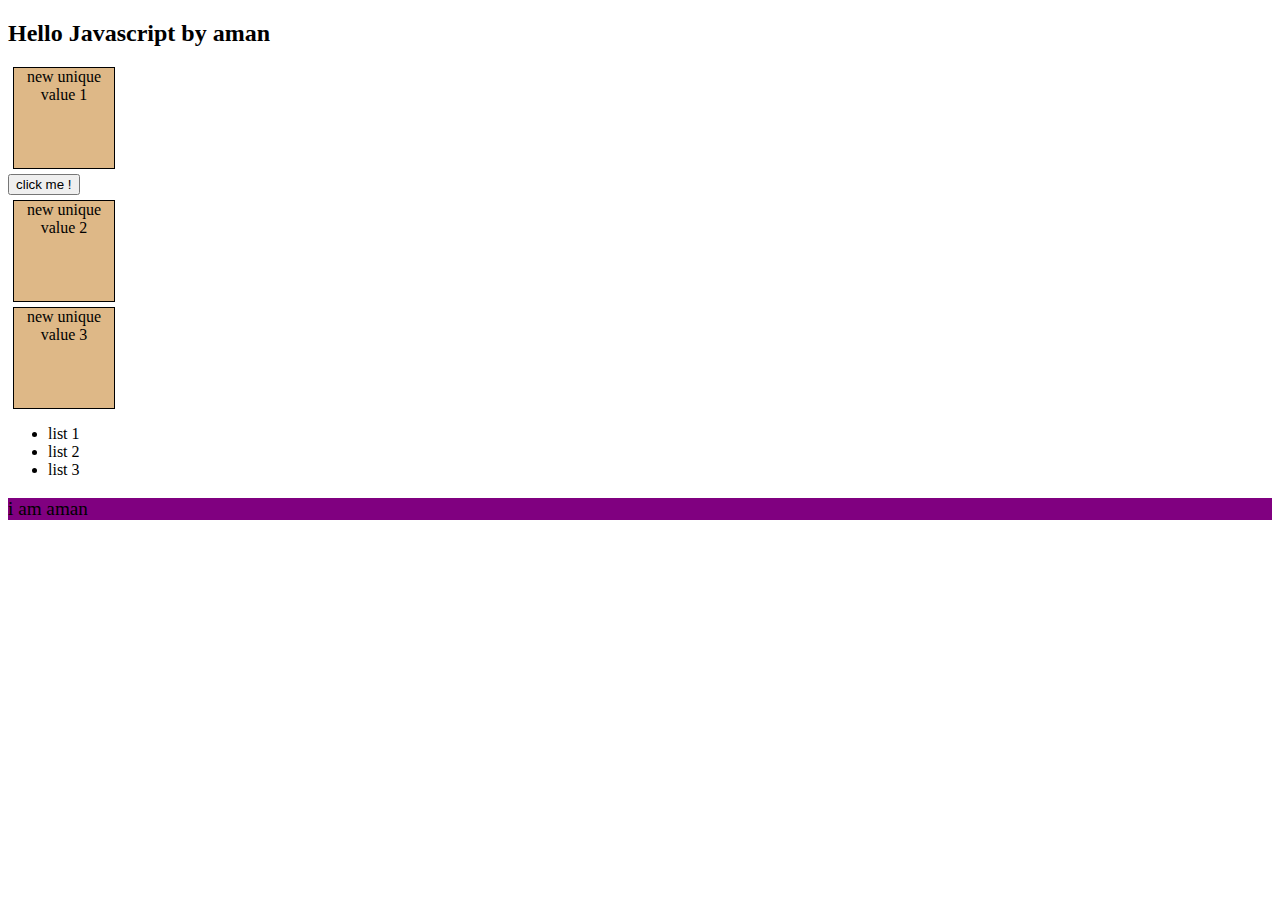
<file: DOM/index.html>
<!DOCTYPE html>
<html lang="en">
<head>
    <meta charset="UTF-8">
    <meta name="viewport" content="width=device-width, initial-scale=1.0">
    <title>Dom</title>
    <link rel="stylesheet" href="style.css">
</head>
<body>
    <h2>Hello Javascript</h2>
    <div class="box"> first div </div>
    <div class="box">second div</div>
    <div class="box">third div</div>
    <ul>
        <li>list 1</li>
        <li>list 2</li>
        <li>list 3</li>
    </ul>
    <p class="aman">i am aman</p>

    <script src="script.js"></script>
</body>
</html>
</file>
<file: DOM/style.css>
.box{
    height: 100px;
    width: 100px;
    border: 1px solid black;
    margin: 5px;
    text-align: center;
    background-color: burlywood;
}
#mishra{
    background-color: aqua;
    font-size: larger;
    text-decoration: wavy;
}
</file>
